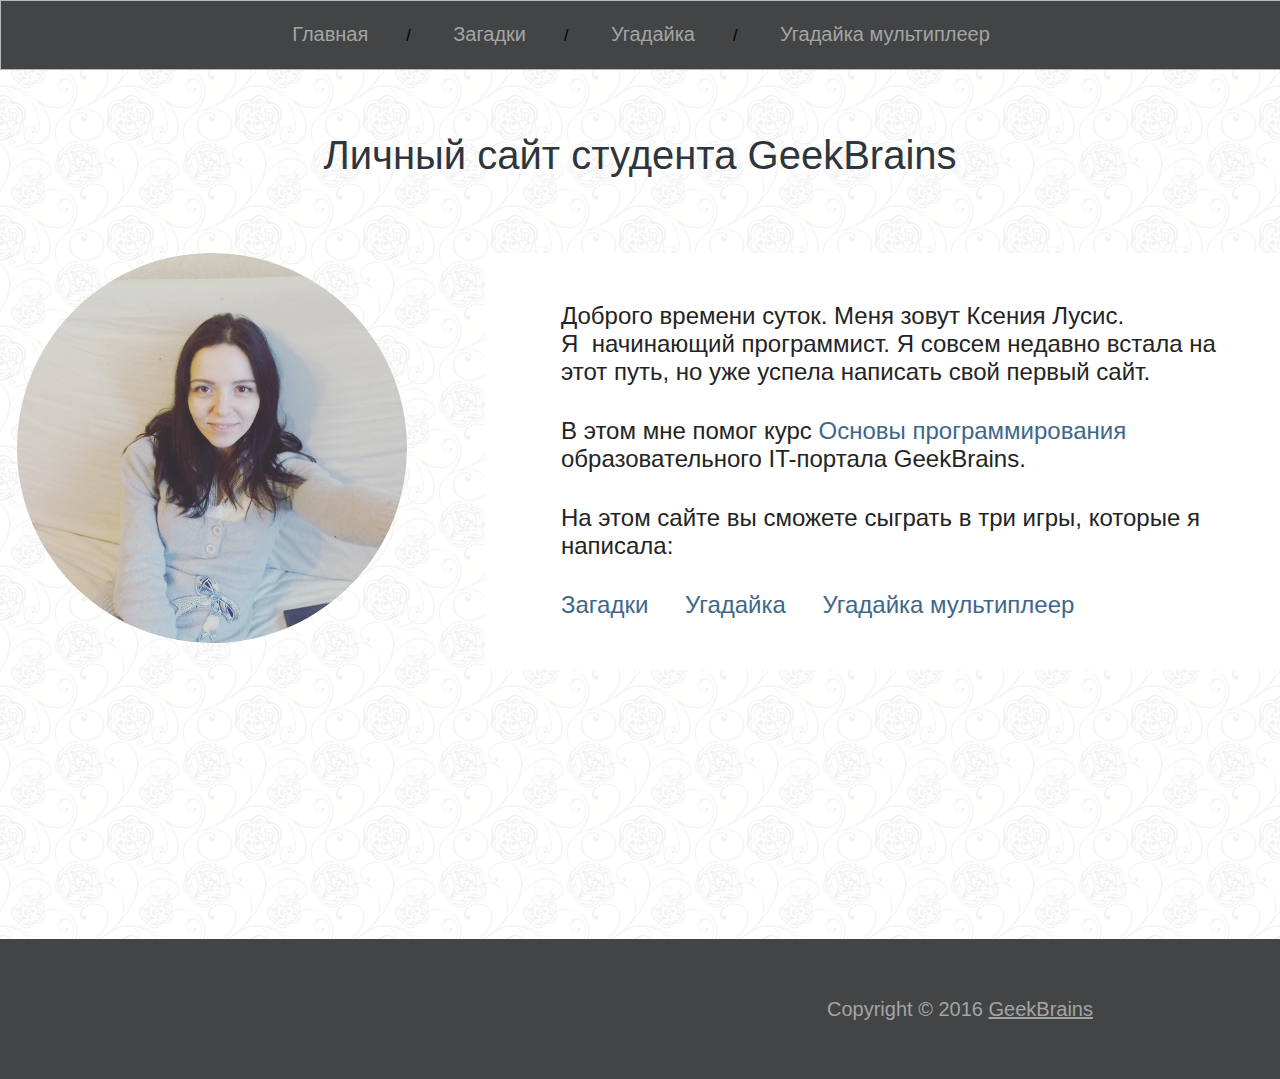
<file: index.html>
<!DOCTYPE html>
<html>
<head>
    <meta charset="utf-8">
	<title>My first site</title>
	<link rel="stylesheet" href="style.css">
</head>
<body>

<div id="header">
     <a id="selected" href="#">Главная</a><span>/</span>
     <a href="puzzles.html">Загадки</a><span>/</span>
     <a href="guess.html">Угадайка</a><span>/</span>
     <a href="media.html">Угадайка мультиплеер</a>
</div>
<div id="content">
     <h1>Личный сайт студента GeekBrains</h1>
     <div id="center">
         <img src="img/photo.png" alt="фотография" style="width: 390px">
         <div id="box_text">
             <p>Доброго времени суток. Меня зовут Ксения Лусис.<br>
             Я ­ начинающий программист. Я совсем недавно встала на этот путь, но уже успела написать свой
             первый сайт.</p>
             <p>В этом мне помог курс <a href="https://geekbrains.ru/courses/2" target="_blank">Основы
             программирования</a> образовательного IT-портала GeekBrains.</p>
             <p>На этом сайте вы сможете сыграть в три игры, которые я написала:</p>
             <a href="puzzles.html">
                 Загадки
             </a>
             <a href="guess.html">
                 Угадайка
             </a>
             <a href="media.html">
                 Угадайка мультиплеер
             </a>
        </div>
    </div>
</div>
<div id="footer">
     Copyright © 2016 <a href="https://geekbrains.ru/" target="_blank">GeekBrains</a>
</div>
</body>
</html>
</file>
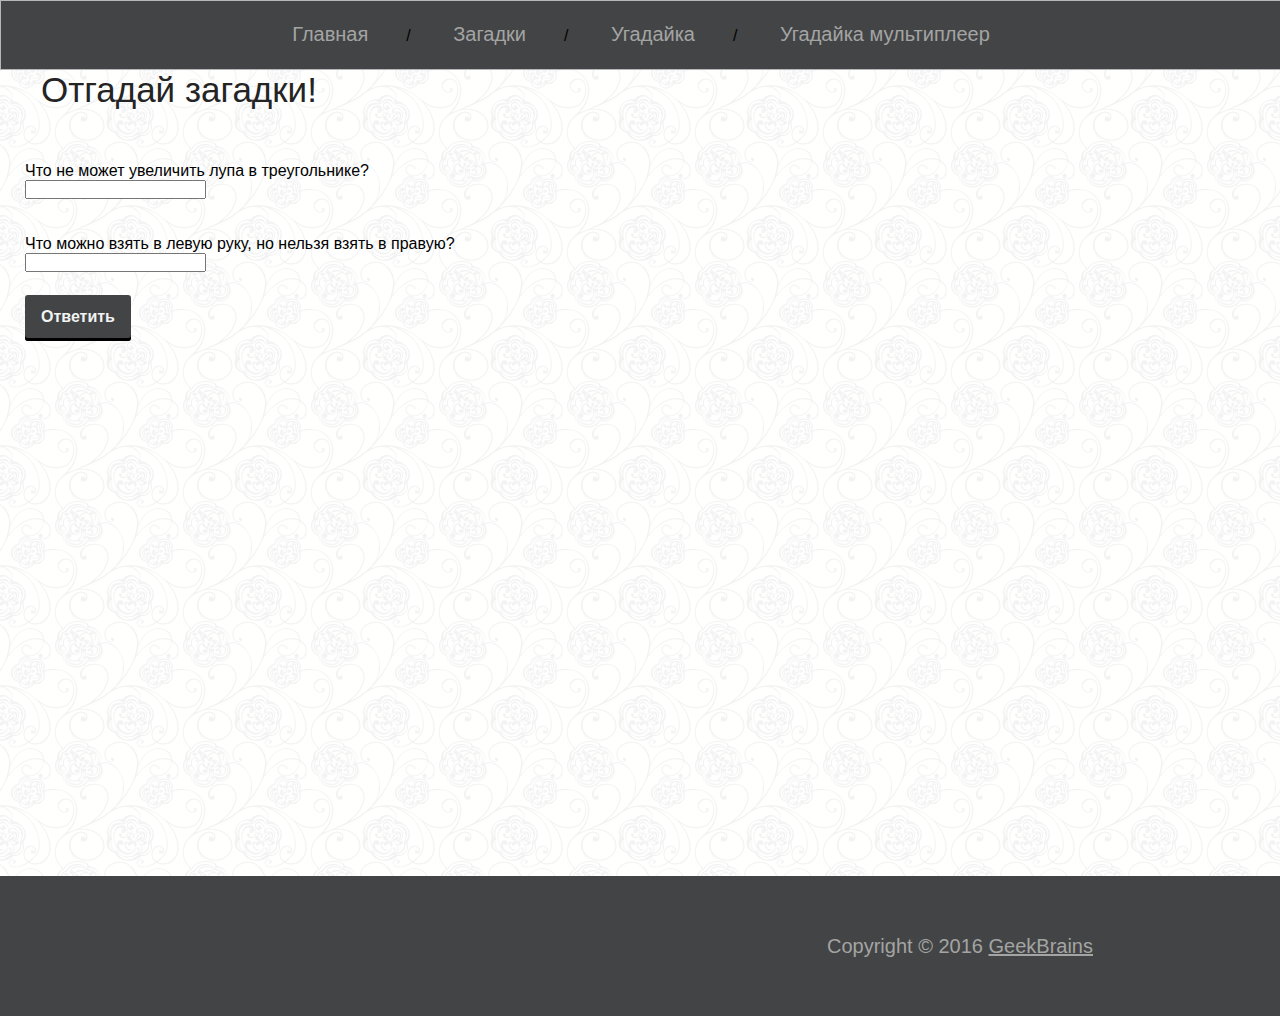
<file: puzzles.html>
<!DOCTYPE html>
<html>
<head>
	<meta charset="utf-8">
	<title>Загадки</title>
	<link rel="stylesheet" href="stylep.css">
	<script>
		function checkAnswer(id, trueAnswer)
		{
			var userAnswer = document.getElementById(id).value;
			if (userAnswer == trueAnswer)
				return true;
			else
				return false;
		}
		function checkAnswers()
		{
			var goodAnswers = 0;

			if (checkAnswer('puzzle1', 'Углы'))
							goodAnswers++;
			if (checkAnswer('puzzle2', 'Правый локоть'))
							goodAnswers++;
			if (goodAnswers == 0)
							alert('Вы ничего не угадали');
					else
							alert('Количество правильных ответов: ' +goodAnswers);
		}
	</script>
</head>
<body>
<div id="header">
     <a id="selected" href="index.html">Главная</a><span>/</span>
     <a href="#">Загадки</a><span>/</span>
     <a href="guess.html">Угадайка</a><span>/</span>
     <a href="media.html">Угадайка мультиплеер</a>
</div>
<div id="content">
<h3>Отгадай загадки!</h3>
		<div id="text">
		<p>Что не может увеличить лупа в треугольнике?</p>
	<input type="text" id="puzzle1"/>
	</br></br></br>
	<p>Что можно взять в левую руку, но нельзя взять в правую?</p>
	<input type="text" id="puzzle2"/>
	</br></br></br>
	</div>
	<div id="button">

		<a href="#" class="button7" tabindex="0" onclick="checkAnswers()">Ответить</a>
	</div>
</div>
<div id="footer">
     Copyright © 2016 <a href="https://geekbrains.ru/" target="_blank">GeekBrains</a>
</div>
</body>
</html>
</file>
<file: style.css>
@import url(https://fonts.googleapis.com/css?family=Roboto:400,100,100italic,300,300italic,400italic,500,500italic,700,700italic,900,900italic);

* {
    margin: 0 auto;
    padding: 0;
}

body {
    background-color: #FAF0E6;
    font-family: 'segoe script', sans-serif;
    background-image: url(img/1.png);
}

#header {
    border: 1px solid #b5b7ba;
    background-color: #434445;
    min-width: 1280px;
    height: 50px;
    text-align: center;
    padding-top: 18px;
}

#header #selected {
    color: #a4a4a4;
}

#center {
    width: 1280px;
    margin: 0 auto;
}

#header a {
    color: #a4a4a4;
    font-size: 20px;
    font-weight: 100;
    text-align: left;
    text-decoration: none;
    height: 30px;
    line-height: 30px;
    display: inline-block;
}

#header span {
    padding: 0 38px;
}

#content {
    height: 806px;
    min-width: 1200px;
    margin: 0 auto;
}

#content h1 {
    min-width: 1200px;
    text-align: center;
    color: #2e353d;
    font-size: 40px;
    font-weight: 300;
    margin-top: 63px;
    margin-bottom: 75px;
}

#content h3 {
    color: #242424;
    font-size: 35px;
    font-weight: 300;
    text-align: left;
    margin-left: 41px;
    margin-bottom: 52px;
}

#content h5 {
    color:  #242424;
    font-size: 24px;
    text-align: left;
}

#content img {
    margin-left: 17px;
    border-radius: 50%;
    transform: rotate(-35deg);
}

element.style {
    width: 390px;
}

#content #box_text {
    width: 671px;
    background-color: #ffffff;
    float: right;
    padding: 49px 48px 51px 76px;
    
}

#content #box_text p {
    color: #242424;
    font-size: 24px;
    font-weight: 100;
    text-align: left;
    margin-bottom: 31px;
}

#content #box_text a  {
    color: #40678a;
    font-size: 24px;
    font-weight: 100;
    text-align: center;
    text-decoration: none;
    padding-right:30px;
}


#content .media {
    margin-right: 0;
}

#content #box {
    background-color: #ffffff;
    width: 1238px;
    height: 446px;
    margin: 0 auto;
    padding-top: 37px;
    padding-left: 38px;
}

#content #box p {
    color: #242424;
    font-size: 24px;
    font-weight: 100;
    text-align: left;
    margin-top: 37px;
    margin-bottom: 30px;
}

#content #box input {
    border: 1px solid #a0a0a0;
    background-color: #f5f5f5;
    width: 457px;
    height: 34px;
    padding-left:10px;
    font-size:20px;
    font-weight: 100;
    margin-bottom: 12px;
}

#content #box a {
    display: block;
    float: left;
    background-color:  #8cbbd3;
    color:  #ffffff;
    font-size: 24px;
    font-weight: 300;
    text-align: center;
    text-decoration: none;
    margin-top: 30px;
    padding:11px 51px;
}

#content #box a:hover {
    background-color: #5ba1d3;
}

#footer {
    background-color: #434445;
    min-width: 1920px;
    height: 140px;
    margin: 0 auto;
    text-align: center;
    color: #a4a4a4;
    font-size: 20px;
    font-weight: 100;
    line-height: 140px;
}

#footer a {
    color: inherit;
}
</file>
<file: stylep.css>
@import url(https://fonts.googleapis.com/css?family=Roboto:400,100,100italic,300,300italic,400italic,500,500italic,700,700italic,900,900italic);

* {
    margin: 0 auto;
    padding: 0;
}

body {
    background-color: #FAF0E6;
    font-family: 'segoe script', sans-serif;
    background-image: url(img/1.png);
}

#header {
    border: 1px solid #b5b7ba;
    background-color: #434445;
    min-width: 1280px;
    height: 50px;
    text-align: center;
    padding-top: 18px;
}

#header #selected {
    color: #a4a4a4;
}

#center {
    width: 1280px;
    margin: 0 auto;
}

#header a {
    color: #a4a4a4;
    font-size: 20px;
    font-weight: 100;
    text-align: left;
    text-decoration: none;
    height: 30px;
    line-height: 30px;
    display: inline-block;
}

#header span {
    padding: 0 38px;
}

#content {
    height: 806px;
    min-width: 1200px;
    margin: 0 auto;
}

#text {
    margin-left: 25px;
}

#button {
    text-indent: 25px;
}
#content h1 {
    min-width: 1200px;
    text-align: center;
    color: #2e353d;
    font-size: 40px;
    font-weight: 300;
    margin-top: 63px;
    margin-bottom: 75px;
}

#content h3 {
    color: #242424;
    font-size: 35px;
    font-weight: 300;
    text-align: left;
    margin-left: 41px;
    margin-bottom: 52px;
}

#content h5 {
    color:  #242424;
    font-size: 24px;
    text-align: left;
}

#content img {
    margin-left: 17px;
    border-radius: 50%;
    transform: rotate(-35deg);
}

element.style {
    width: 390px;
}

#content #box_text {
    width: 671px;
    background-color: #ffffff;
    float: right;
    padding: 49px 48px 51px 76px;
    
}

#content #box_text p {
    color: #242424;
    font-size: 24px;
    font-weight: 100;
    text-align: left;
    margin-bottom: 31px;
}

#content #box_text a  {
    color: #40678a;
    font-size: 24px;
    font-weight: 100;
    text-align: center;
    text-decoration: none;
    padding-right:30px;
}


#content .media {
    margin-right: 0;
}

#content #box {
    background-color: #ffffff;
    width: 1238px;
    height: 446px;
    margin: 0 auto;
    padding-top: 37px;
    padding-left: 38px;
}

#content #box p {
    color: #242424;
    font-size: 24px;
    font-weight: 100;
    text-align: left;
    margin-top: 37px;
    margin-bottom: 30px;
}

#content #box input {
    border: 1px solid #a0a0a0;
    background-color: #f5f5f5;
    width: 457px;
    height: 34px;
    padding-left:10px;
    font-size:20px;
    font-weight: 100;
    margin-bottom: 12px;
}

#content #box a {
    display: block;
    float: left;
    background-color:  #8cbbd3;
    color:  #ffffff;
    font-size: 24px;
    font-weight: 300;
    text-align: center;
    text-decoration: none;
    margin-top: 30px;
    padding:11px 51px;
}

#content #box a:hover {
    background-color: #5ba1d3;
}

#footer {
    background-color: #434445;
    min-width: 1920px;
    height: 140px;
    margin: 0 auto;
    text-align: center;
    color: #a4a4a4;
    font-size: 20px;
    font-weight: 100;
    line-height: 140px;
}

#footer a {
    color: inherit;
}
a.button7 {
  font-weight: 700;
  color: #f2f3f3;
  text-decoration: none;
  padding: .8em 1em calc(.8em + 3px);
  border-radius: 3px;
  background: rgb(67, 68, 69);
  box-shadow: 0 -3px rgb(0, 0, 0) inset;
  transition: 0.2s;
} 
a.button7:hover { background: rgb(53, 167, 110); }
a.button7:active {
  background: rgb(33,147,90);
  box-shadow: 0 3px rgb(33,147,90) inset;
}
</file>
